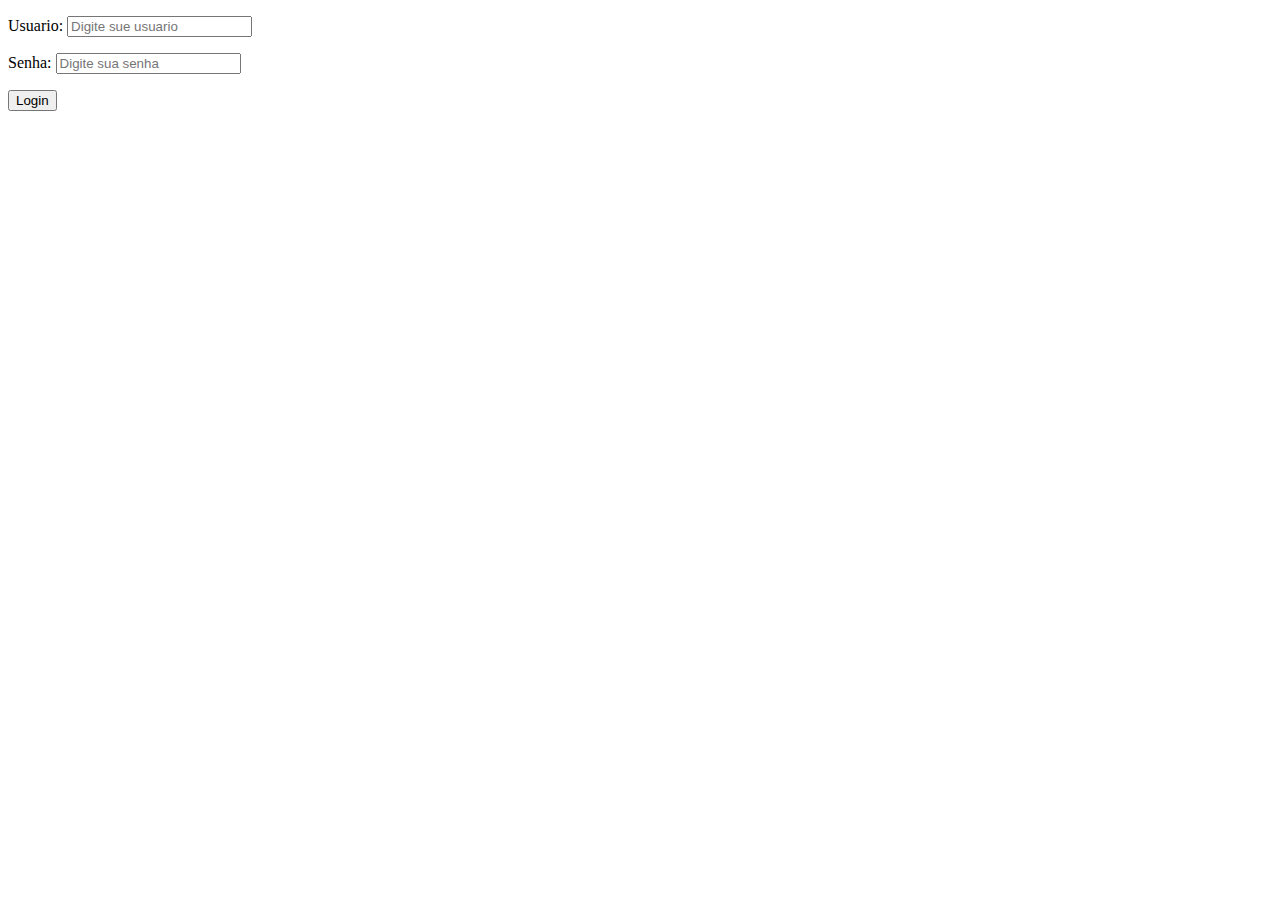
<file: login.html>
<!DOCTYPE html>
<html lang="pt-br">
<head>
    <meta charset="UTF-8">
    <meta name="viewport" content="width=device-width, initial-scale=1.0">
    <title>login</title>
</head>
<body>
   <form >
    <p>
        Usuario: 
        <input type="text" placeholder="Digite sue usuario" id="usuario">
    </p>

    <p>
        Senha: 
        <input type="password" placeholder="Digite sua senha" id="senha">
    </p>

<button onclick="validar()">Login</button>

   </form> 

<script src="script.js"></script>
</body>
</html>
</file>
